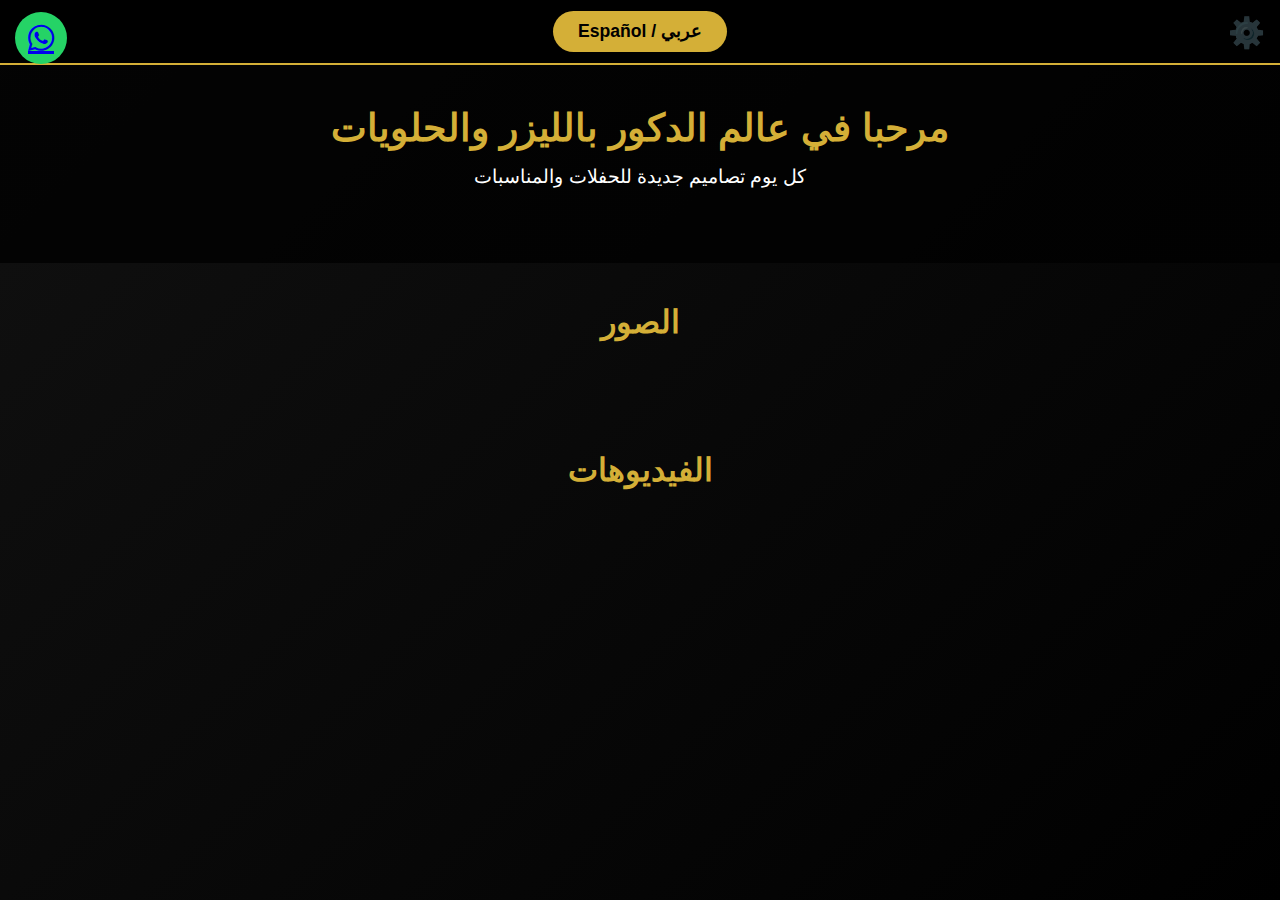
<file: index.html>
<!DOCTYPE html>
<html lang="ar" dir="rtl">
<head>
    <meta charset="UTF-8">
    <meta name="viewport" content="width=device-width, initial-scale=1.0">
    <title>دكور ليزر وحلويات</title>
    <style>
        *{margin:0;padding:0;box-sizing:border-box;-webkit-tap-highlight-color:transparent;}
        body{background:#000;color:#fff;font-family:Arial;min-height:100vh;background:linear-gradient(135deg,#111,#000);}
        .top-bar{position:fixed;top:0;left:0;right:0;height:65px;display:flex;justify-content:center;align-items:center;background:rgba(0,0,0,0.9);backdrop-filter:blur(12px);z-index:999;border-bottom:2px solid #d4af37;}
        .lang-btn{background:#d4af37;color:#000;padding:10px 25px;border-radius:50px;font-weight:bold;font-size:1.1rem;cursor:pointer;}
        .wa-btn{position:fixed;top:12px;left:15px;width:52px;height:52px;background:#25D366;border-radius:50%;display:flex;align-items:center;justify-content:center;font-size:30px;z-index:1000;}
        .admin-icon{position:fixed;top:15px;right:15px;font-size:30px;opacity:0.3;cursor:pointer;z-index:1000;}
        header{text-align:center;padding:90px 20px 60px;background:linear-gradient(rgba(0,0,0,0.8),rgba(0,0,0,0.8)),url('https://images.unsplash.com/photo-1518770660439-24edd4c565f7');background-size:cover;}
        h1{font-size:2.4rem;color:#d4af37;margin:15px 0;}
        p{font-size:1.2rem;max-width:90%;margin:15px auto;}
        .section{padding:40px 15px;}
        .section h2{font-size:2rem;color:#d4af37;text-align:center;margin-bottom:30px;}
        .photos,.videos{display:grid;grid-template-columns:repeat(auto-fill,minmax(150px,1fr));gap:15px;}
        .videos{grid-template-columns:repeat(auto-fill,minmax(300px,1fr));}
        .item{position:relative;border-radius:15px;overflow:hidden;box-shadow:0 8px 25px rgba(212,175,55,0.3);background:#000;}
        .item video,.item iframe,.item img{width:100%;height:220px;object-fit:cover;background:#000;}
        .item video{cursor:pointer;}
        .cap{background:rgba(212,175,55,0.95);color:#000;padding:12px;font-weight:bold;text-align:center;}
        .del{position:absolute;top:8px;left:8px;background:#e74c3c;color:#fff;width:38px;height:38px;border-radius:50%;display:none;align-items:center;justify-content:center;font-size:22px;cursor:pointer;}
        #adminpanel{background:#111;border:3px solid #d4af37;padding:25px;border-radius:20px;margin:40px 15px;display:none;z-index:998;}
        #adminpanel input,#adminpanel textarea,#adminpanel button{width:100%;padding:14px;margin:12px 0;border-radius:12px;}
        #adminpanel input,#adminpanel textarea{background:#333;color:#fff;border:none;}
        #adminpanel button{background:#d4af37;color:#000;font-weight:bold;}

        #lightbox{display:none;position:fixed;top:0;left:0;width:100%;height:100%;background:#000;z-index:9999;align-items:center;justify-content:center;}
        #lightbox.active{display:flex;}
        #lightbox video,#lightbox iframe{max-width:98%;max-height:98%;background:#000;}
    </style>
    <link rel="stylesheet" href="https://cdnjs.cloudflare.com/ajax/libs/font-awesome/6.5.0/css/all.min.css">
</head>
<body>

<div class="top-bar"><div class="lang-btn" id="langBtn">عربي / Español</div></div>
<a href="https://wa.me/34644170829" class="wa-btn"><i class="fab fa-whatsapp"></i></a>
<div class="admin-icon" id="adminIcon">⚙️</div>

<header>
    <h1 id="title">مرحبا في عالم الدكور بالليزر والحلويات</h1>
    <p id="desc">كل يوم تصاميم جديدة للحفلات والمناسبات</p>
</header>

<div class="section"><h2 id="photosTitle">الصور</h2><div class="photos" id="photos"></div></div>
<div class="section"><h2 id="videosTitle">الفيديوهات</h2><div class="videos" id="videos"></div></div>

<div id="adminpanel">
    <h3 style="color:#d4af37;text-align:center;">إضافة صورة</h3>
    <input type="file" id="newimg" accept="image/*">
    <textarea id="capimg" placeholder="تعليق (اختياري)"></textarea>
    <button onclick="addImg()">إضافة الصورة</button>

    <h3 style="color:#d4af37;text-align:center;margin-top:30px;">إضافة فيديو (من الهاتف أو رابط)</h3>
    <input type="file" id="newvidfile" accept="video/*">
    <input type="text" id="newvidurl" placeholder="أو رابط يوتيوب/تيك توك/فيسبوك">
    <textarea id="capvid" placeholder="تعليق (اختياري)"></textarea>
    <button onclick="addVideo()">إضافة الفيديو</button>
</div>

<div id="lightbox"></div>

<script>
let isArabic = true;

// تغيير اللغة
document.getElementById('langBtn').onclick = () => {
    isArabic = !isArabic;
    document.getElementById('title').textContent = isArabic ? "مرحبا في عالم الدكور بالليزر والحلويات" : "¡Bienvenidos al mundo del láser y dulces!";
    document.getElementById('desc').textContent = isArabic ? "كل يوم تصاميم جديدة للحفلات والمناسبات" : "Nuevos diseños cada día para eventos y celebraciones";
    document.getElementById('photosTitle').textContent = isArabic ? "الصور" : "Fotos";
    document.getElementById('videosTitle').textContent = isArabic ? "الفيديوهات" : "Videos";
    document.getElementById('langBtn').textContent = isArabic ? "عربي / Español" : "Español / عربي";
    document.documentElement.dir = isArabic ? "rtl" : "ltr";
};

// الأدمن
let pressTimer;
document.getElementById('adminIcon').addEventListener('touchstart', e=>{e.preventDefault();pressTimer=setTimeout(()=>prompt("الكود:")==="1234"&&(document.getElementById('adminpanel').style.display="block",document.querySelectorAll('.del').forEach(d=>d.style.display="flex"),alert("♥ تم ♥")),1000);});
document.getElementById('adminIcon').addEventListener('mousedown', e=>{e.preventDefault();pressTimer=setTimeout(()=>prompt("الكود:")==="1234"&&(document.getElementById('adminpanel').style.display="block",document.querySelectorAll('.del').forEach(d=>d.style.display="flex"),alert("♥ تم ♥")),1000);});
document.getElementById('adminIcon').addEventListener('touchend',()=>clearTimeout(pressTimer));
document.getElementById('adminIcon').addEventListener('mouseup',()=>clearTimeout(pressTimer));

// Lightbox
const lightbox = document.getElementById('lightbox');
function openLightbox(html){
    lightbox.innerHTML = html;
    lightbox.classList.add('active');
    history.pushState({lb:true},'');
}
function closeLightbox(){
    lightbox.classList.remove('active');
    lightbox.innerHTML = '';
    history.back();
}
lightbox.onclick = closeLightbox;
window.onpopstate = () => lightbox.classList.contains('active') && closeLightbox();

// تحميل المحتوى
function load(){
    const data = JSON.parse(localStorage.getItem('laserWorks')||'{"img":[],"vid":[]}');
    const p = document.getElementById('photos'); p.innerHTML='';
    data.img.reverse().forEach((x,i)=>{let ri=data.img.length-1-i;
        p.innerHTML+=`<div class="item"><img src="${x.url}" onclick="openLightbox('<img src=\\\"${x.url}\\\" style=\\\"max-width:98%;max-height:98%\\\">')"><div class="cap">${x.cap||''}</div><div class="del" onclick="event.stopPropagation();delImg(${ri})">×</div></div>`;
    });

    const v = document.getElementById('videos'); v.innerHTML='';
    data.vid.reverse().forEach((x,i)=>{let ri=data.vid.length-1-i;
        if(x.type==='file'){
            v.innerHTML+=`<div class="item">
                <video src="${x.url}" controls playsinline></video>
                <div class="cap">${x.cap||''}</div>
                <div class="del" onclick="event.stopPropagation();delVid(${ri})">×</div>
            </div>`;
            // فتح الفيديو ملء الشاشة
            v.lastElementChild.querySelector('video').onclick = e => {
                e.stopPropagation();
                openLightbox(`<video src="${x.url}" controls autoplay style="max-width:98%;max-height:98%;background:#000"></video>`);
            };
        }else{
            const embed = x.embed || x.url;
            v.innerHTML+=`<div class="item">
                <iframe src="${embed}" allowfullscreen></iframe>
                <div class="cap">${x.cap||''}</div>
                <div class="del" onclick="event.stopPropagation();delVid(${ri})">×</div>
            </div>`;
        }
    });
}

function save(d){localStorage.setItem('laserWorks',JSON.stringify(d));load();alert("تم ♥");}

// إضافة صورة
function addImg(){
    const f=document.getElementById('newimg').files[0];
    if(!f)return alert("اختاري صورة");
    const r=new FileReader();
    r.onload=e=>{const d=JSON.parse(localStorage.getItem('laserWorks')||'{"img":[],"vid":[]}');
        d.img.push({url:e.target.result,cap:document.getElementById('capimg').value});save(d);
        document.getElementById('capimg').value='';document.getElementById('newimg').value='';
    };
    r.readAsDataURL(f);
}

// إضافة فيديو (ملف أو رابط)
function addVideo(){
    const file = document.getElementById('newvidfile').files[0];
    const url = document.getElementById('newvidurl').value.trim();
    const cap = document.getElementById('capvid').value;
    if(!file && !url) return alert("اختاري فيديو أو الصق رابط");

    const d = JSON.parse(localStorage.getItem('laserWorks')||'{"img":[],"vid":[]}');
    if(file){
        const r=new FileReader();
        r.onload=e=>{d.vid.push({type:'file',url:e.target.result,cap});save(d);};
        r.readAsDataURL(file);
    }else{
        let embed = url;
        if(url.includes('youtu')) embed = url.includes('youtu.be')?'https://www.youtube.com/embed/'+url.split('/').pop():url.replace('watch?v=','embed/');
        if(url.includes('tiktok.com')) embed = url.split('?')[0] + '/embed';
        d.vid.push({type:'url',url,embed,cap});save(d);
    }
    document.getElementById('newvidfile').value='';document.getElementById('newvidurl').value='';document.getElementById('capvid').value='';
}

function delImg(i){if(confirm("تمسحيها؟")){const d=JSON.parse(localStorage.getItem('laserWorks')||'{"img":[],"vid":[]}');d.img.splice(i,1);save(d);}}
function delVid(i){if(confirm("تمسحيها؟")){const d=JSON.parse(localStorage.getItem('laserWorks')||'{"img":[],"vid":[]}');d.vid.splice(i,1);save(d);}}

load();
</script>
</body>
</html>
</file>
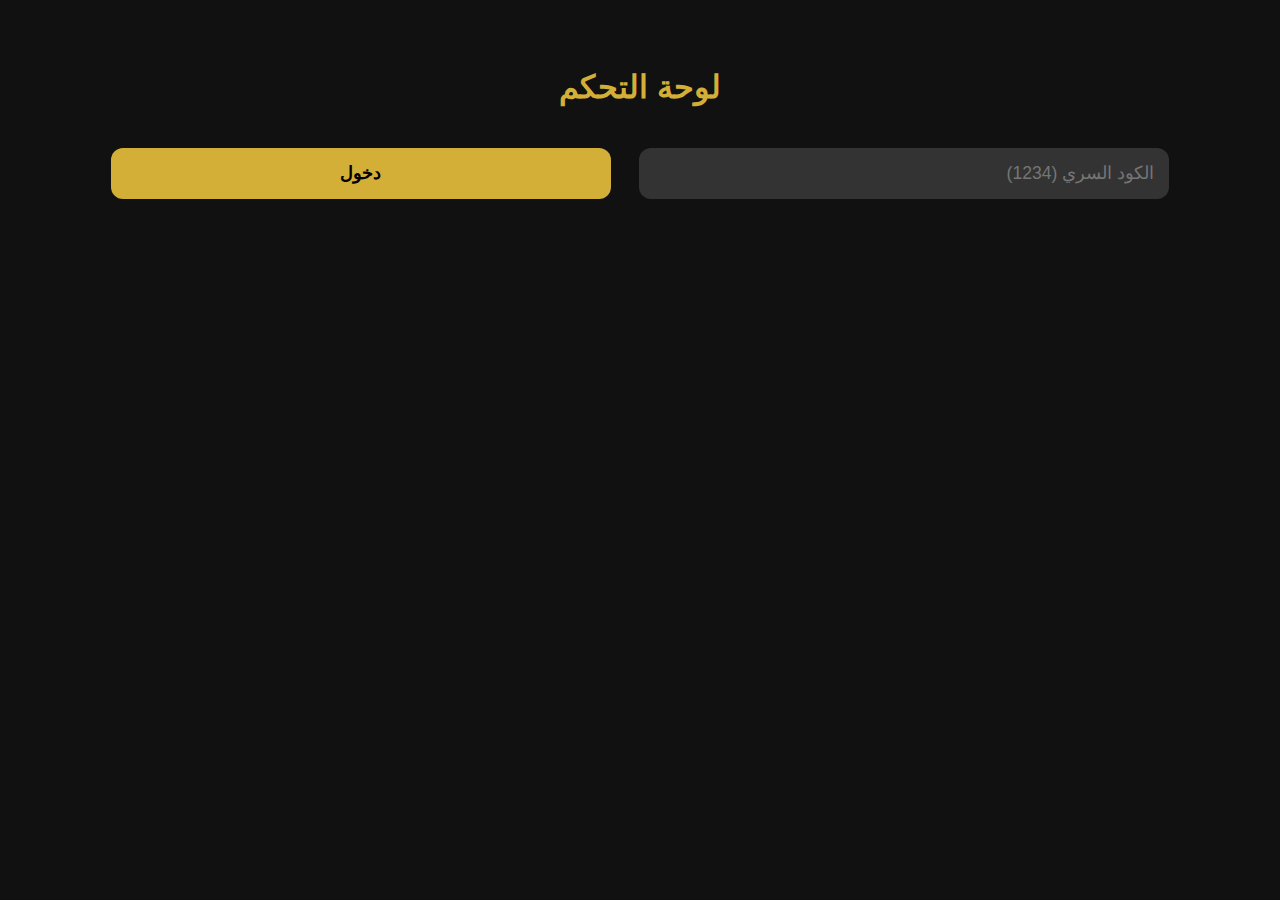
<file: admin.html>
<!DOCTYPE html>
<html lang="ar" dir="rtl">
<head>
    <meta charset="UTF-8">
    <meta name="viewport" content="width=device-width, initial-scale=1.0">
    <title>لوحة التحكم</title>
    <style>
        body{background:#111;color:#fff;font-family:Arial;padding:30px;text-align:center;}
        h1{color:#d4af37;margin:30px;}
        input,textarea,button{padding:15px;margin:12px;width:90%;max-width:500px;border-radius:12px;font-size:1.1rem;}
        input,textarea{background:#333;border:none;color:#fff;}
        button{background:#d4af37;color:#000;border:none;font-weight:bold;cursor:pointer;}
        button:hover{background:#fff;}
        .list{margin-top:50px;}
        .it{margin:20px;padding:15px;background:#222;border-radius:12px;position:relative;}
        .del{position:absolute;top:10px;left:10px;background:#e74c3c;color:#fff;padding:8px 15px;border-radius:50%;cursor:pointer;}
    </style>
</head>
<body>
<h1>لوحة التحكم</h1>
<input type="password" id="p" placeholder="الكود السري (1234)">
<button onclick="login()">دخول</button>

<div id="panel" style="display:none;">
    <h2>إضافة صورة</h2>
    <input type="file" id="img" accept="image/*">
    <textarea id="c1" placeholder="تعليق الصورة"></textarea>
    <button onclick="addImg()">إضافة</button>

    <h2>إضافة فيديو</h2>
    <input type="text" id="vid" placeholder="رابط يوتيوب">
    <textarea id="c2" placeholder="تعليق الفيديو"></textarea>
    <button onclick="addVid()">إضافة</button>

    <h2 style="margin-top:50px;color:#d4af37;">الأعمال الحالية</h2>
    <div class="list" id="list"></div>

    <p style="margin-top:40px;"><a href="index.html" style="color:#25D366;font-size:1.3rem;">العودة للموقع</a></p>
</div>

<script>
function login(){
    if(document.getElementById('p').value==="1234"){
        document.getElementById('panel').style.display="block";
        showAll();
    }else alert("الكود غلط");
}

function showAll(){
    const d = JSON.parse(localStorage.getItem('myWorks')||'{"img":[],"vid":[]}');
    const L = document.getElementById('list'); L.innerHTML='';

    d.img.reverse().forEach((x,i)=>{const ri=d.img.length-1-i;
        L.innerHTML+=`<div class="it"><span class="del" onclick="delImg(${ri})">×</span>
        <img src="${x.url}" style="width:100%;max-height:250px;border-radius:10px;"><p style="background:#d4af37;color:#000;padding:8px;margin-top:8px;border-radius:8px;">${x.cap||'بدون تعليق'}</p></div>`;
    });
    d.vid.reverse().forEach((x,i)=>{const ri=d.vid.length-1-i;
        L.innerHTML+=`<div class="it"><span class="del" onclick="delVid(${ri})">×</span>
        <iframe src="${x.url.replace('watch?v=','embed/')}" style="width:100%;height:200px;"></iframe>
        <p style="background:#d4af37;color:#000;padding:8px;margin-top:8px;border-radius:8px;">${x.cap||'بدون تعليق'}</p></div>`;
    });
}

function addImg(){
    const f=document.getElementById('img').files[0];
    if(!f)return alert("اختاري صورة");
    const r=new FileReader();
    r.onload=e=>{
        const d=JSON.parse(localStorage.getItem('myWorks')||'{"img":[],"vid":[]}');
        d.img.push({url:e.target.result,cap:document.getElementById('c1').value});
        localStorage.setItem('myWorks',JSON.stringify(d));
        alert("تمت الإضافة!"); document.getElementById('img').value=''; document.getElementById('c1').value=''; showAll();
    }
    r.readAsDataURL(f);
}

function addVid(){
    const l=document.getElementById('vid').value.trim();
    if(!l.includes('youtu'))return alert("رابط يوتيوب");
    const d=JSON.parse(localStorage.getItem('myWorks')||'{"img":[],"vid":[]}');
    d.vid.push({url:l,cap:document.getElementById('c2').value});
    localStorage.setItem('myWorks',JSON.stringify(d));
    alert("تمت الإضافة!"); document.getElementById('vid').value=''; document.getElementById('c2').value=''; showAll();
}

function delImg(i){if(confirm("تمسحيها؟")){const d=JSON.parse(localStorage.getItem('myWorks')||'{"img":[],"vid":[]}');d.img.splice(i,1);localStorage.setItem('myWorks',JSON.stringify(d));showAll();}}
function delVid(i){if(confirm("تمسحيها؟")){const d=JSON.parse(localStorage.getItem('myWorks')||'{"img":[],"vid":[]}');d.vid.splice(i,1);localStorage.setItem('myWorks',JSON.stringify(d));showAll();}}
</script>
</body>
</html>
</file>
